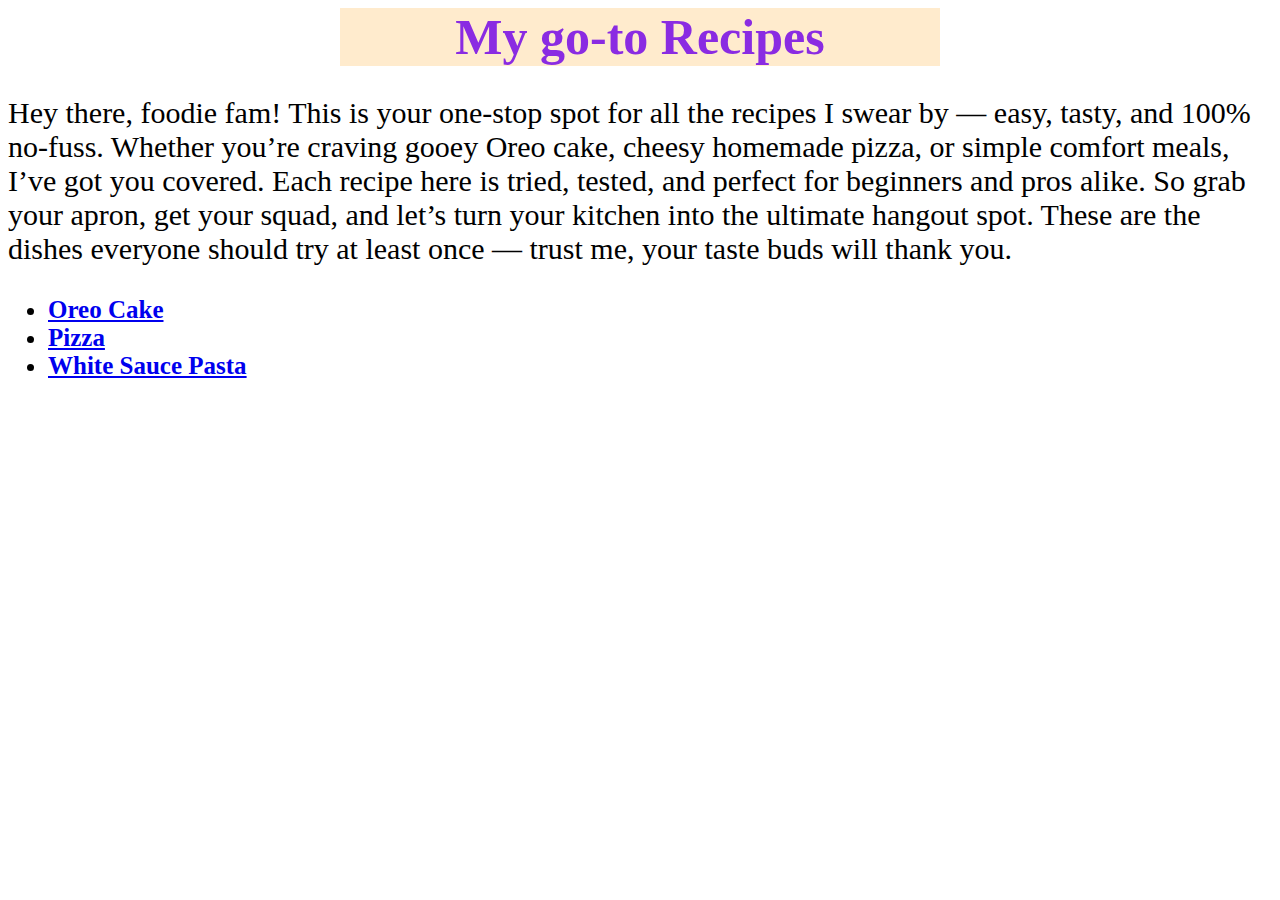
<file: index.html>
<!DOCTYPE html>
<html lang="en">
<head>
    <meta charset="UTF-8">
    <meta name="viewport" content="width=device-width, initial-scale=1.0">
    <link rel="stylesheet" href="styles.css">
    <title>Recipes</title>
</head>
<body>
    <h1>My go-to Recipes</h1>
    <p>Hey there, foodie fam! This is your one-stop spot for all the recipes I swear by — easy, tasty, and 100% no-fuss. Whether you’re craving gooey Oreo cake, cheesy homemade pizza, or simple comfort meals, I’ve got you covered. Each recipe here is tried, tested, and perfect for beginners and pros alike. So grab your apron, get your squad, and let’s turn your kitchen into the ultimate hangout spot. These are the dishes everyone should try at least once — trust me, your taste buds will thank you. </p>
    <ul>
        <li><strong><a href="oreo.html">Oreo Cake</a></li></strong>
        <li><strong><a href="pizza.html">Pizza</a></li></strong>
        <li><strong><a href="pasta.html">White Sauce Pasta</a></strong></li>
    </ul>
        
</body>
</html>
</file>
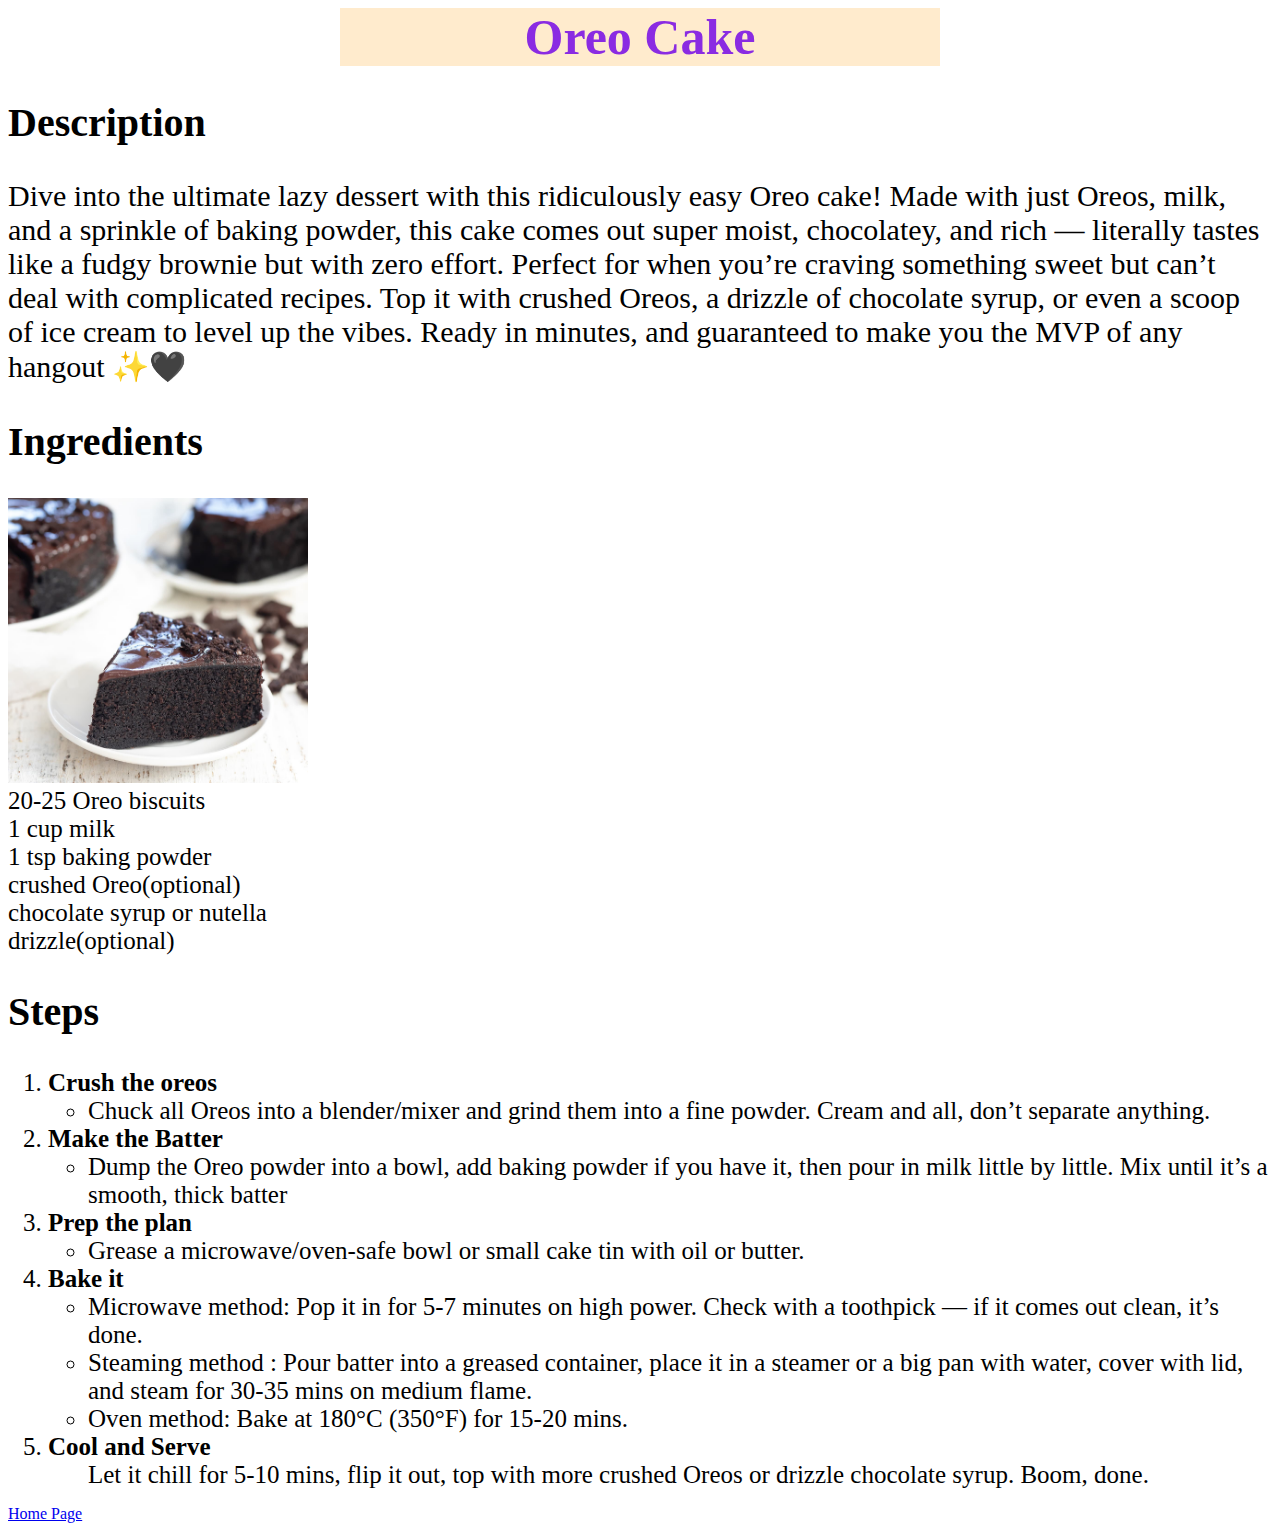
<file: oreo.html>
<!DOCTYPE html>
<html lang="en">
<head>
    <meta charset="UTF-8">
    <meta name="viewport" content="width=device-width, initial-scale=1.0">
    <title>Oreo Cake</title>
    <link rel="stylesheet" href="styles.css">
</head>
<body>
    <h1>Oreo Cake</h1>  
    
    <h2>Description</h2>
    <p>Dive into the ultimate lazy dessert with this ridiculously easy Oreo cake! Made with just Oreos, milk, and a sprinkle of baking powder, this cake comes out super moist, chocolatey, and rich — literally tastes like a fudgy brownie but with zero effort. Perfect for when you’re craving something sweet but can’t deal with complicated recipes. Top it with crushed Oreos, a drizzle of chocolate syrup, or even a scoop of ice cream to level up the vibes. Ready in minutes, and guaranteed to make you the MVP of any hangout ✨🖤</p>
    <h2>Ingredients</h2><img src="images/Oreo.jpg" alt="Oreo Cake pic" height="250" width="250">
    <ul class="list">
        <li>20-25 Oreo biscuits</li>
        <li>1 cup milk</li>
        <li>1 tsp baking powder</li>
        <li>crushed Oreo(optional)</li>
        <li>chocolate syrup or nutella drizzle(optional)</li>
    </ul>
    <h2>Steps</h2>
    <ol>
        <li><strong>Crush the oreos</strong>
            <ul>
            <li>Chuck all Oreos into a blender/mixer and grind them into a fine powder. Cream and all, don’t separate anything.</li></ul></li>
        <li><strong>Make the Batter</strong>
            <ul><li>
            Dump the Oreo powder into a bowl, add baking powder if you have it, then pour in milk little by little. Mix until it’s a smooth, thick batter</ul></li></li>
        <li><strong>Prep the plan</strong>
            <ul><li>Grease a microwave/oven-safe bowl or small cake tin with oil or butter.</li></ul></li>
        <li><strong>Bake it</strong>
            <ul>
                <li>Microwave method: Pop it in for 5-7 minutes on high power. Check with a toothpick — if it comes out clean, it’s done.</li>
                <li>Steaming method : Pour batter into a greased container, place it in a steamer or a big pan with water, cover with lid, and steam for 30-35 mins on medium flame.</li>
                <li>Oven method: Bake at 180°C (350°F) for 15-20 mins.</li>
            </ul>
        </li>
        <li><strong>Cool and Serve</strong>
            <ul>Let it chill for 5-10 mins, flip it out, top with more crushed Oreos or drizzle chocolate syrup. Boom, done.</ul></li>
    </ol>
    
    <a href="index.html">Home Page</a>
    
</body>
</html>
</file>
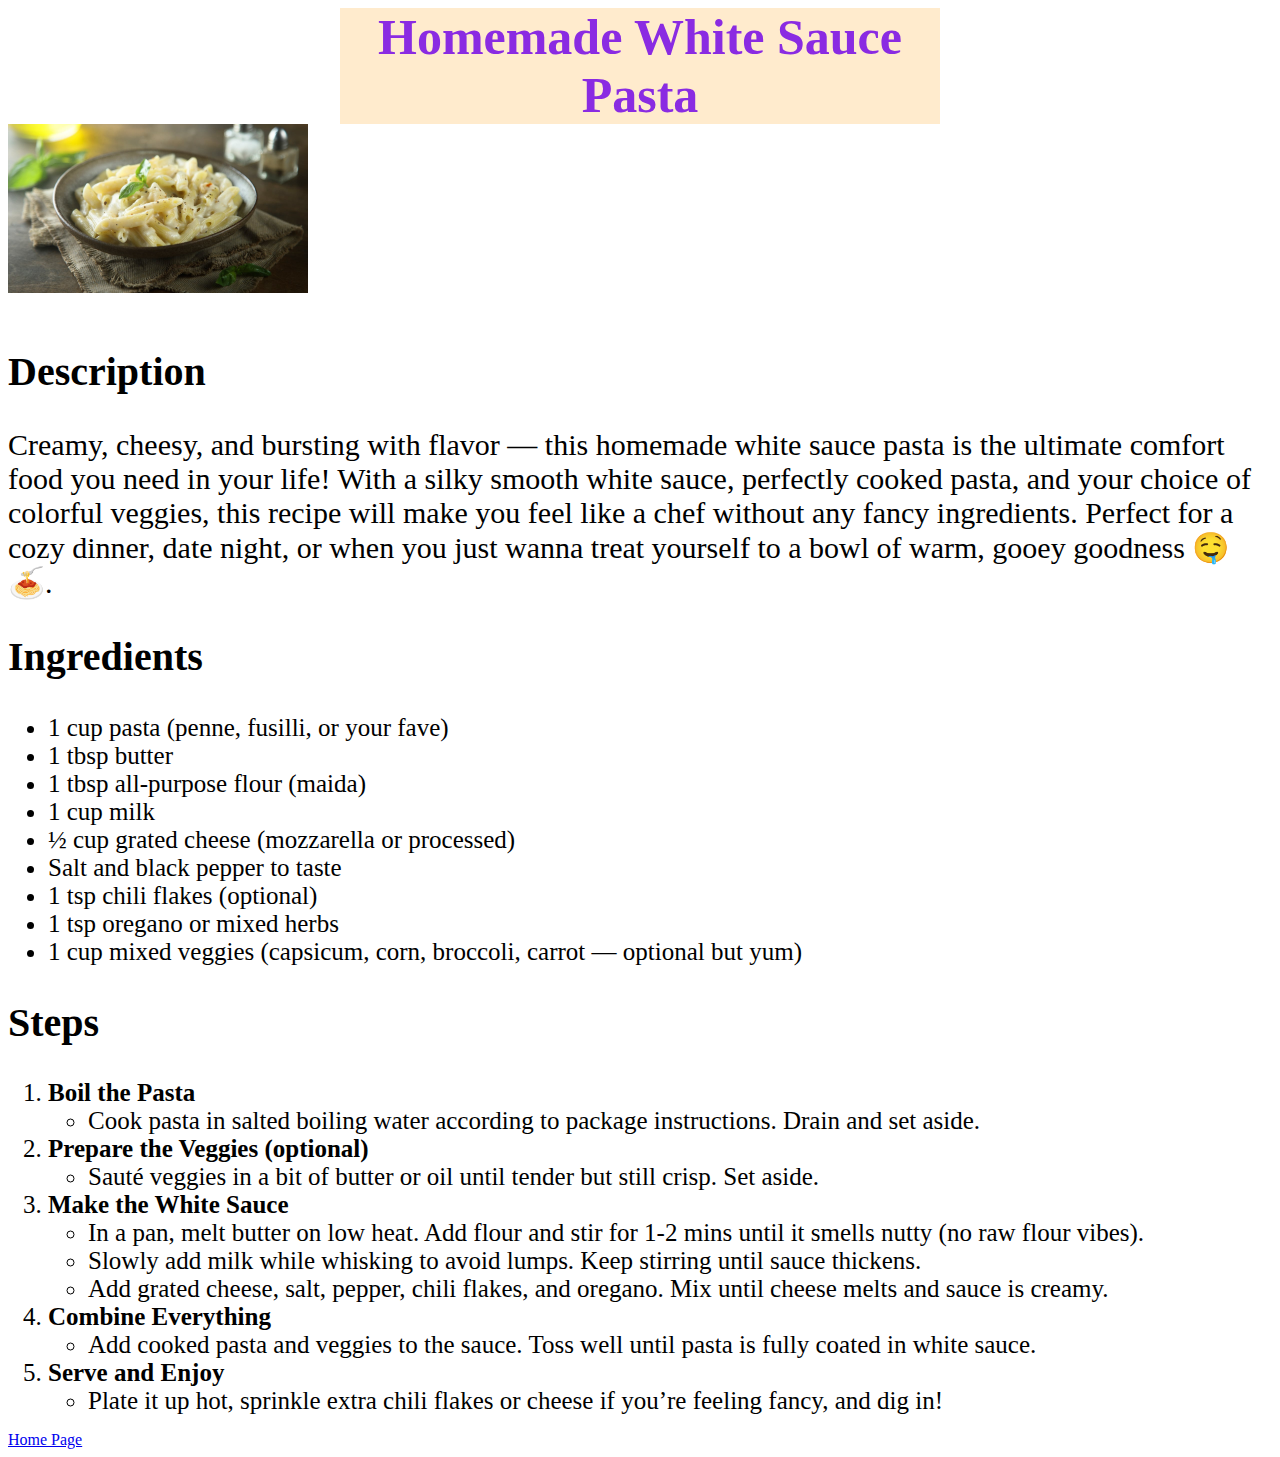
<file: pasta.html>
<!DOCTYPE html>
<html lang="en">
<head>
    <meta charset="UTF-8">
    <meta name="viewport" content="width=device-width, initial-scale=1.0">
    <title>Homemade White Sauce Pasta</title>
    <link rel="stylesheet" href="styles.css">
</head>
<body>
    <h1>Homemade White Sauce Pasta</h1>  
    <img src="images/pasta.jpg" alt="White Sauce Pasta pic" height="250" width="400"><br><br>

    <h2>Description</h2>
    <p>Creamy, cheesy, and bursting with flavor — this homemade white sauce pasta is the ultimate comfort food you need in your life! With a silky smooth white sauce, perfectly cooked pasta, and your choice of colorful veggies, this recipe will make you feel like a chef without any fancy ingredients. Perfect for a cozy dinner, date night, or when you just wanna treat yourself to a bowl of warm, gooey goodness 🤤🍝.</p>

    <h2>Ingredients</h2>
    <ul>
        <li>1 cup pasta (penne, fusilli, or your fave)</li>
        <li>1 tbsp butter</li>
        <li>1 tbsp all-purpose flour (maida)</li>
        <li>1 cup milk</li>
        <li>½ cup grated cheese (mozzarella or processed)</li>
        <li>Salt and black pepper to taste</li>
        <li>1 tsp chili flakes (optional)</li>
        <li>1 tsp oregano or mixed herbs</li>
        <li>1 cup mixed veggies (capsicum, corn, broccoli, carrot — optional but yum)</li>
    </ul>

    <h2>Steps</h2>
    <ol>
        <li><strong>Boil the Pasta</strong>
            <ul>
                <li>Cook pasta in salted boiling water according to package instructions. Drain and set aside.</li>
            </ul>
        </li>
        <li><strong>Prepare the Veggies (optional)</strong>
            <ul>
                <li>Sauté veggies in a bit of butter or oil until tender but still crisp. Set aside.</li>
            </ul>
        </li>
        <li><strong>Make the White Sauce</strong>
            <ul>
                <li>In a pan, melt butter on low heat. Add flour and stir for 1-2 mins until it smells nutty (no raw flour vibes).</li>
                <li>Slowly add milk while whisking to avoid lumps. Keep stirring until sauce thickens.</li>
                <li>Add grated cheese, salt, pepper, chili flakes, and oregano. Mix until cheese melts and sauce is creamy.</li>
            </ul>
        </li>
        <li><strong>Combine Everything</strong>
            <ul>
                <li>Add cooked pasta and veggies to the sauce. Toss well until pasta is fully coated in white sauce.</li>
            </ul>
        </li>
        <li><strong>Serve and Enjoy</strong>
            <ul>
                <li>Plate it up hot, sprinkle extra chili flakes or cheese if you’re feeling fancy, and dig in!</li>
            </ul>
        </li>
    </ol>

    <a href="index.html">Home Page</a>
</body>
</html>
</file>
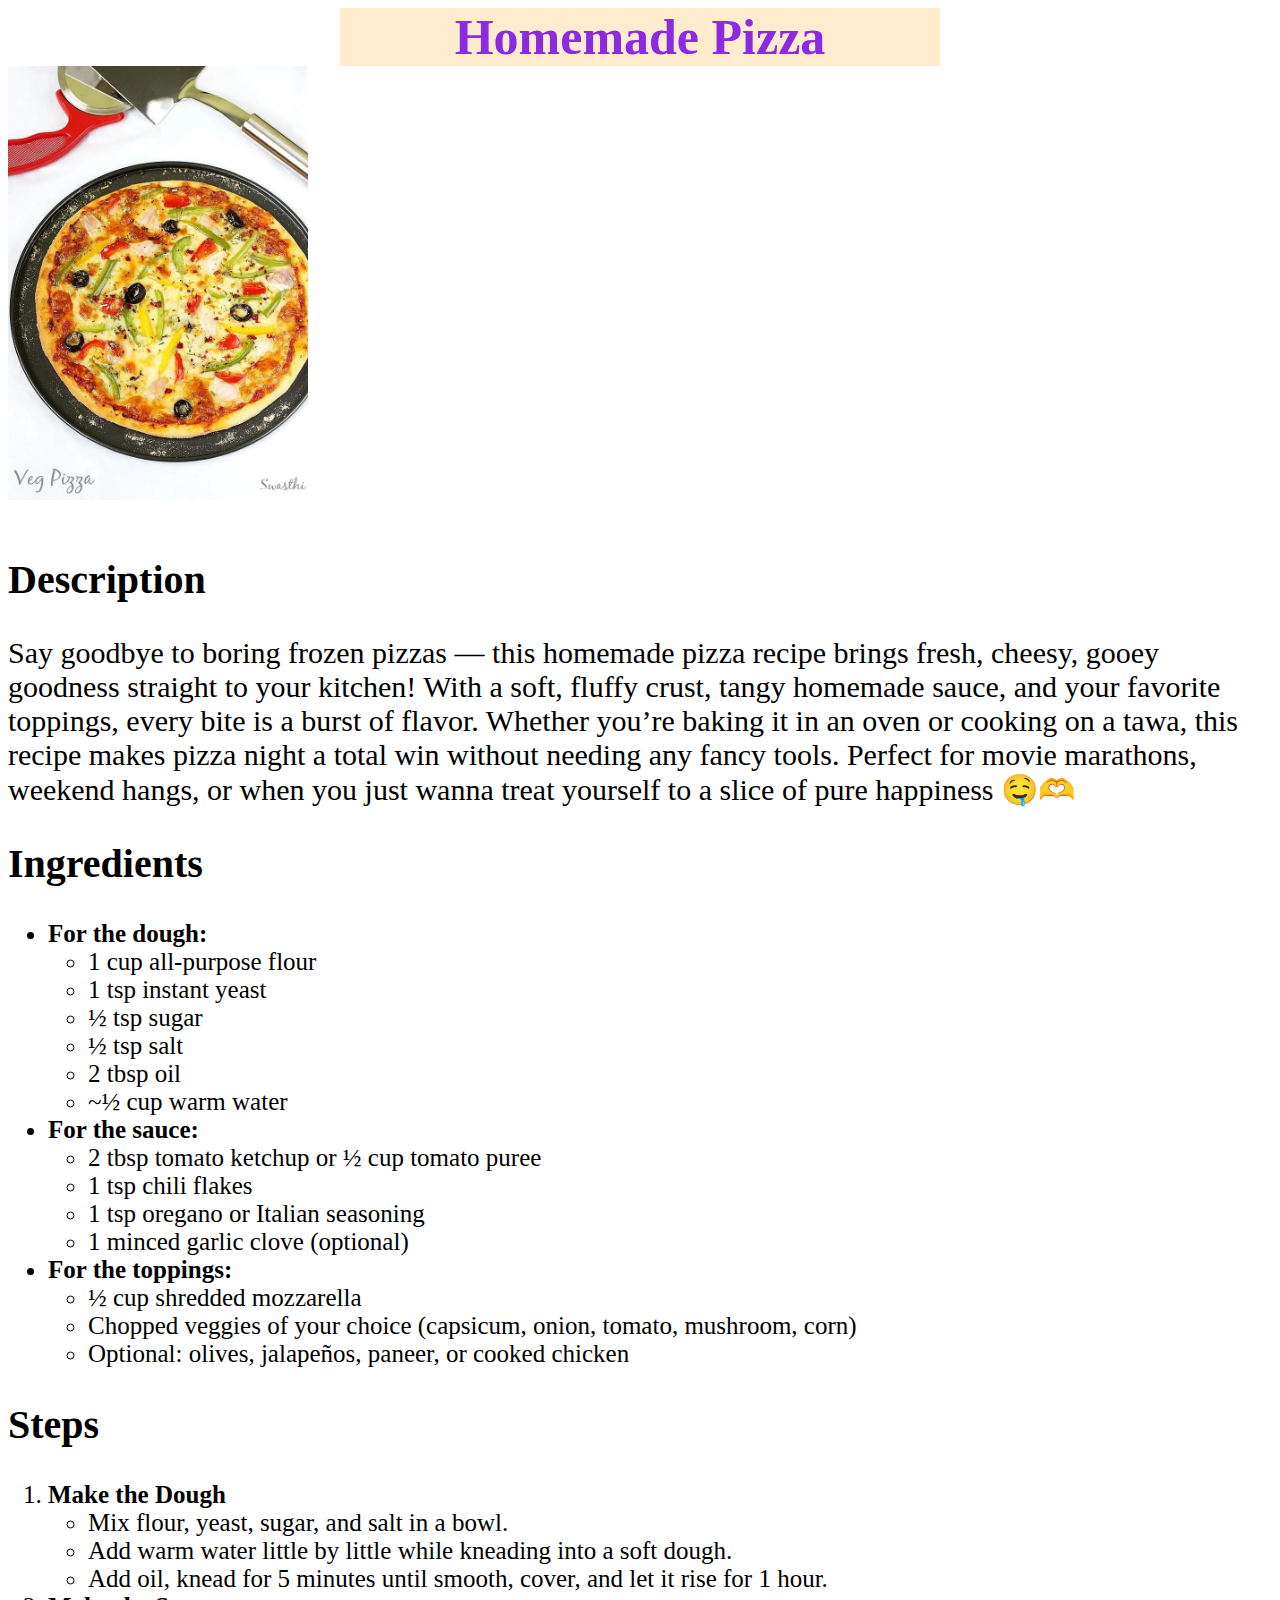
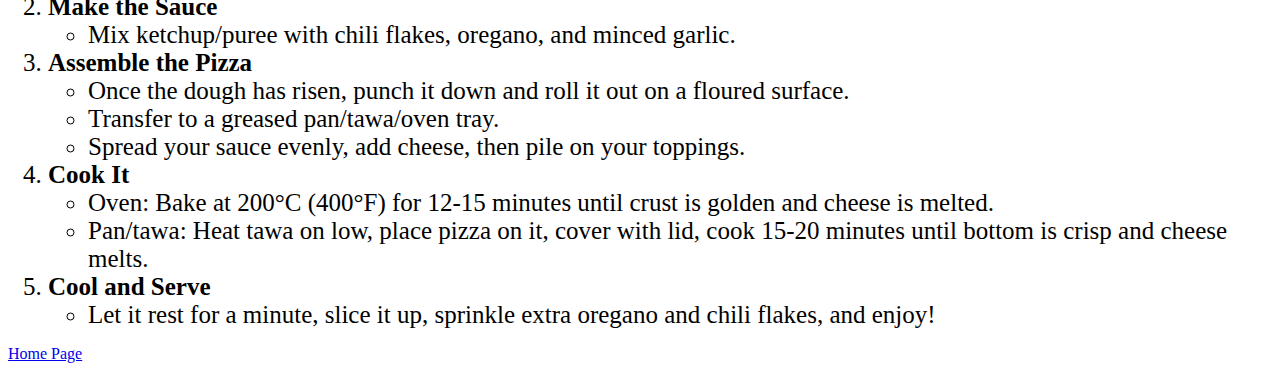
<file: pizza.html>
<!DOCTYPE html>
<html lang="en">
<head>
    <meta charset="UTF-8">
    <meta name="viewport" content="width=device-width, initial-scale=1.0">
    <title>Homemade Pizza</title>
    <link rel="stylesheet" href="styles.css">
</head>
<body>
    <h1>Homemade Pizza</h1>  
    <img src="images/pizza.png" alt="Homemade Pizza pic" height="250" width="250"><br><br>

    <h2>Description</h2>
    <p>Say goodbye to boring frozen pizzas — this homemade pizza recipe brings fresh, cheesy, gooey goodness straight to your kitchen! With a soft, fluffy crust, tangy homemade sauce, and your favorite toppings, every bite is a burst of flavor. Whether you’re baking it in an oven or cooking on a tawa, this recipe makes pizza night a total win without needing any fancy tools. Perfect for movie marathons, weekend hangs, or when you just wanna treat yourself to a slice of pure happiness 🤤🫶</p>

    <h2>Ingredients</h2>
    <ul>
        <li><strong>For the dough:</strong></li>
        <ul>
            <li>1 cup all-purpose flour</li>
            <li>1 tsp instant yeast</li>
            <li>½ tsp sugar</li>
            <li>½ tsp salt</li>
            <li>2 tbsp oil</li>
            <li>~½ cup warm water</li>
        </ul>
        <li><strong>For the sauce:</strong></li>
        <ul>
            <li>2 tbsp tomato ketchup or ½ cup tomato puree</li>
            <li>1 tsp chili flakes</li>
            <li>1 tsp oregano or Italian seasoning</li>
            <li>1 minced garlic clove (optional)</li>
        </ul>
        <li><strong>For the toppings:</strong></li>
        <ul>
            <li>½ cup shredded mozzarella</li>
            <li>Chopped veggies of your choice (capsicum, onion, tomato, mushroom, corn)</li>
            <li>Optional: olives, jalapeños, paneer, or cooked chicken</li>
        </ul>
    </ul>

    <h2>Steps</h2>
    <ol>
        <li><strong>Make the Dough</strong>
            <ul>
                <li>Mix flour, yeast, sugar, and salt in a bowl.</li>
                <li>Add warm water little by little while kneading into a soft dough.</li>
                <li>Add oil, knead for 5 minutes until smooth, cover, and let it rise for 1 hour.</li>
            </ul>
        </li>
        <li><strong>Make the Sauce</strong>
            <ul>
                <li>Mix ketchup/puree with chili flakes, oregano, and minced garlic.</li>
            </ul>
        </li>
        <li><strong>Assemble the Pizza</strong>
            <ul>
                <li>Once the dough has risen, punch it down and roll it out on a floured surface.</li>
                <li>Transfer to a greased pan/tawa/oven tray.</li>
                <li>Spread your sauce evenly, add cheese, then pile on your toppings.</li>
            </ul>
        </li>
        <li><strong>Cook It</strong>
            <ul>
                <li>Oven: Bake at 200°C (400°F) for 12-15 minutes until crust is golden and cheese is melted.</li>
                <li>Pan/tawa: Heat tawa on low, place pizza on it, cover with lid, cook 15-20 minutes until bottom is crisp and cheese melts.</li>
            </ul>
        </li>
        <li><strong>Cool and Serve</strong>
            <ul>
                <li>Let it rest for a minute, slice it up, sprinkle extra oregano and chili flakes, and enjoy!</li>
            </ul>
        </li>
    </ol>

    <a href="index.html">Home Page</a>
</body>
</html>
</file>
<file: styles.css>
.list{
    margin: 0;
    padding: 0;
}

h1{
    text-align: center;
    font-size: 50px;
    background-color: blanchedalmond;
    color: blueviolet;
    width: 600px;
    margin: 0 auto;
}
p{
    font-size: 30px;
}
li{
    font-size: 25px;
}
h2{
    font-size: 40px;
}
img{
    width: 300px;
    height: auto;
    display: inline;
}
.list{
    margin-top: auto;
    width: 300px;

}
</file>
